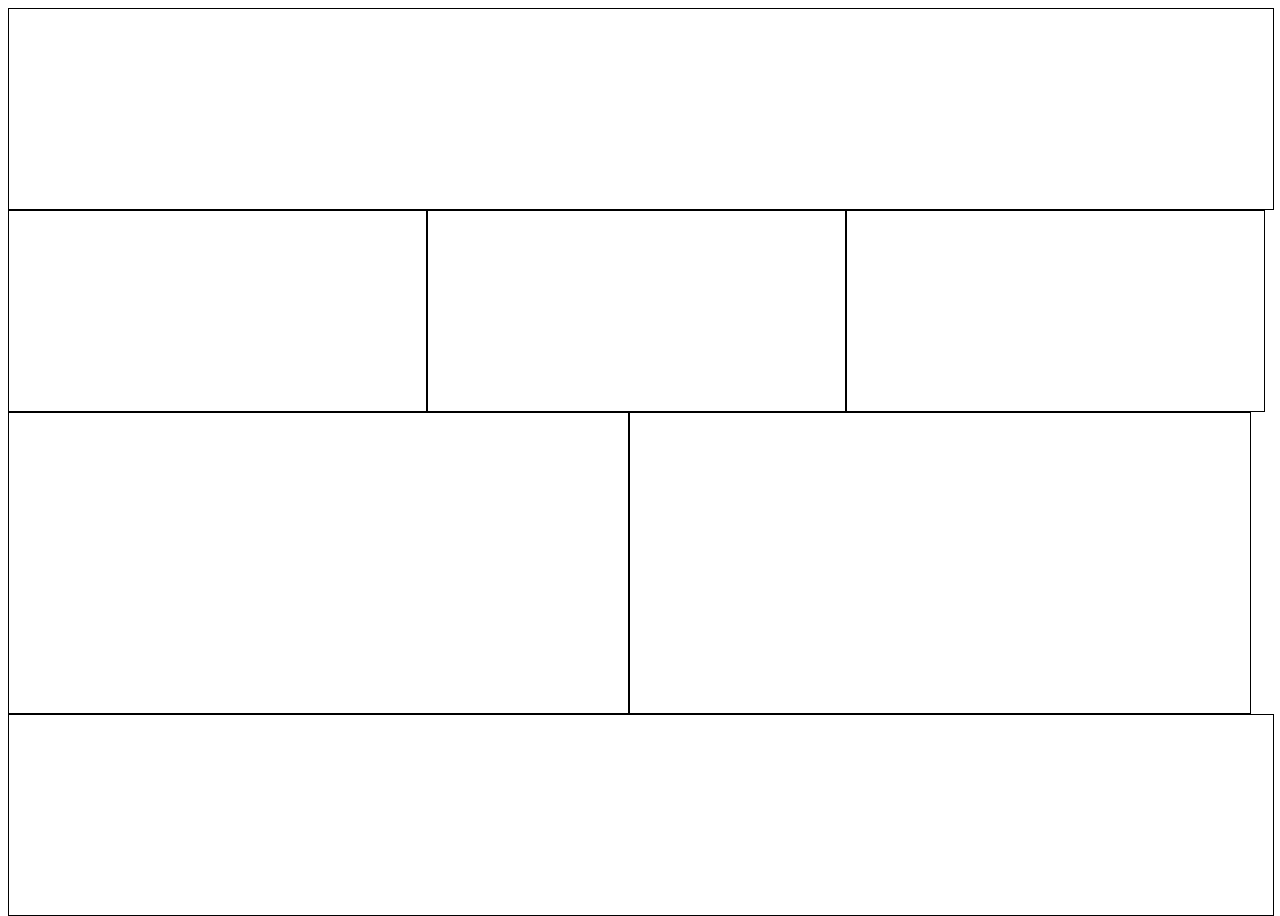
<file: layout1/index.html>
<!DOCTYPE html>
<html>
  <head>
    <meta charset="utf-8">
    <title></title>
    <link rel="stylesheet" href="style.css">
  </head>
  <body>
    <header>
    </header>
    <section>
      <section class="class1">

      </section>
      <section class="class2">

      </section>
      <section class="class3">

      </section>
      <section class="class4">

      </section>
      <section class="class5">

      </section>

      <footer>

      </footer>
    </section>


  </body>
</html>
</file>
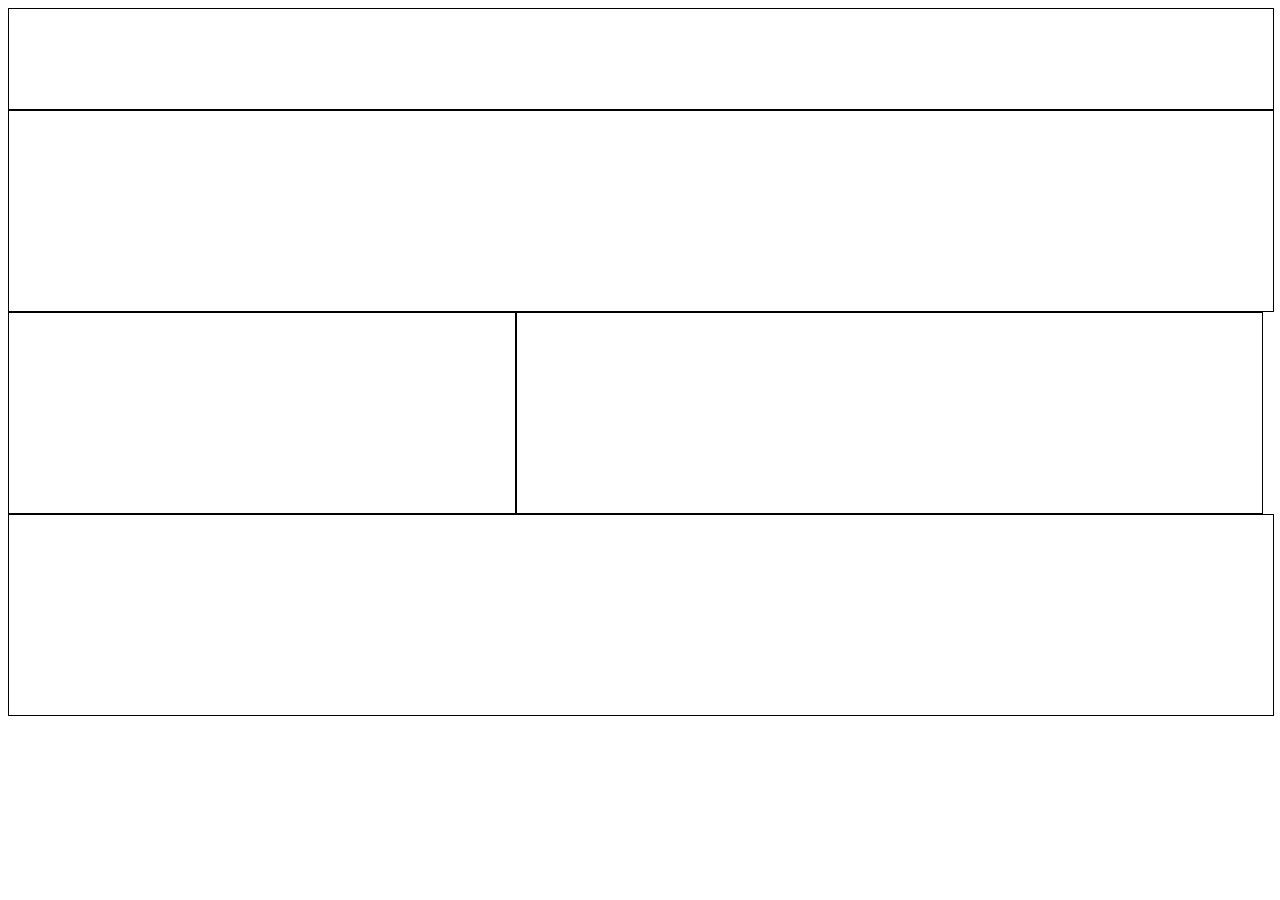
<file: layout2/index.html>
<!DOCTYPE html>
<html>
  <head>
    <meta charset="utf-8">
    <link rel="stylesheet" href="style.css">
    <title></title>
  </head>
  <body>
    <header>

    </header>
    <section>
      <section class="class1">

      </section>
      <section class="class2">

      </section>
      <section class ="class3">

      </section>

    </section>
    <footer>

    </footer>

  </body>
</html>
</file>
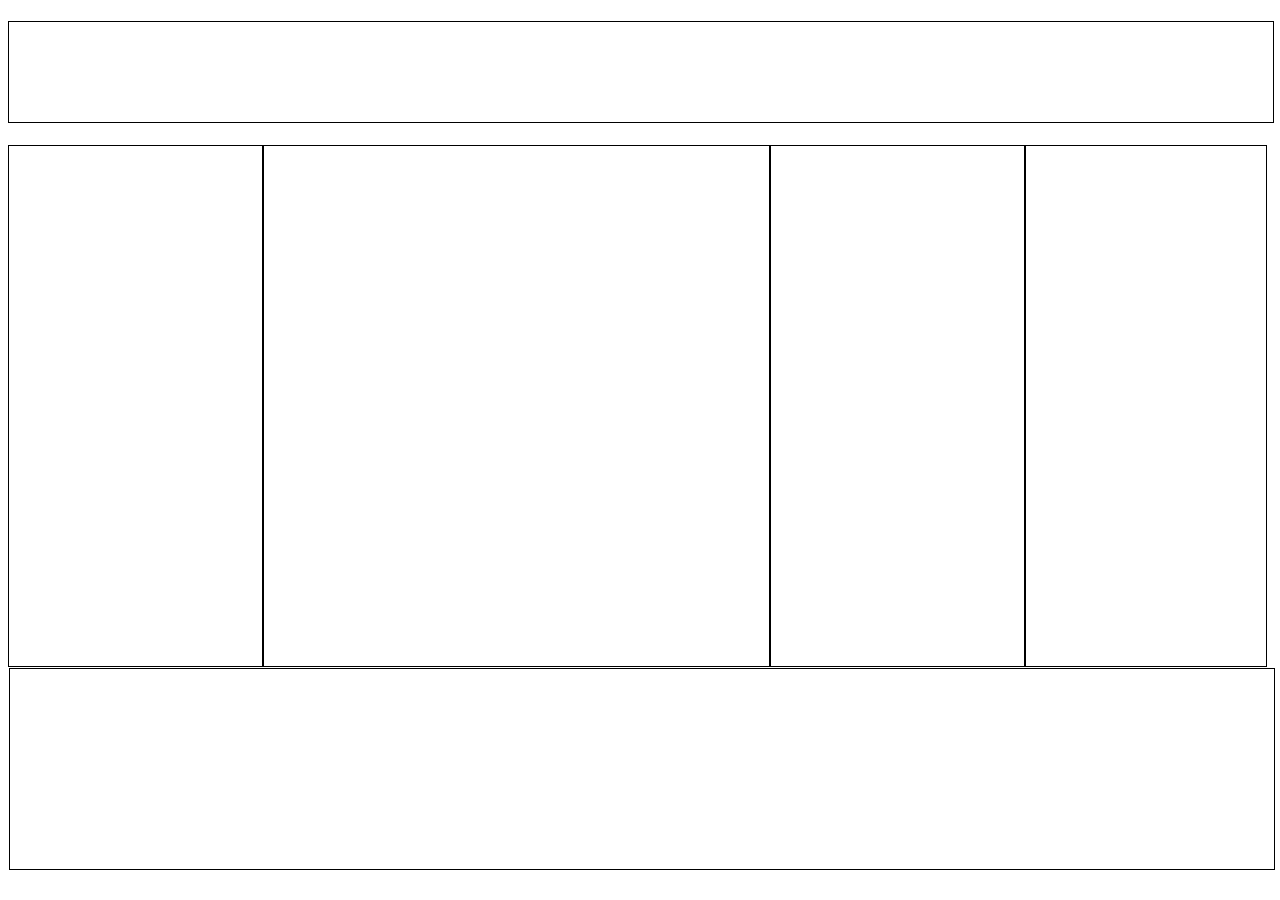
<file: layout3/layout3.html>
<!DOCTYPE html>
<!DOCTYPE html>
<html>
  <head>
    <meta charset="utf-8">
<link rel="stylesheet" href="style.css">
    <title></title>
  </head>
  <body>
    <header>
      <h1></h1>
    </header>
    <section>
      <section class="class1">
      </section>
      <section class="class2">
      </section>
      <section class="class3" >
      </section>
        <section class="class4">
      </section>

    </section>



<footer></footer>

  </body>
</html>
</file>
<file: layout1/style.css>
header {
  height: 200px;
  width: 100%;
  border: 1px solid black;
  float: left;

}

.class1{
  height: 200px;
  width: 33%;
  border: 1px solid black;
  float: left;
}

.class2{
  height: 200px;
  width: 33%;
  border: 1px solid black;
  float: left;


}
.class3{
  height: 200px;
  width: 33%;
  border: 1px solid black;
  float: left;

}
.class4{
  height: 300px;
  width: 49%;
  border: 1px solid black;
  float: left;
}
.class5{
  height: 300px;
  width: 49%;
  border: 1px solid black;
  float: left;
}


section footer {
  height: 200px;
  width: 100%;
  border: 1px solid black;
  float: left;

}
</file>
<file: layout2/style.css>
header{
  width: 100%;
  height: 100px;
  border: 1px solid black;
  margin:0;
  float: left;
}

.class1{
  height: 200px;
  width: 100%;
  border: 1px solid black;
  margin:0;
  float: left;

}
.class2{
  height: 200px;
  width: 40%;
  border: 1px solid black;
  margin:0;
  float: left;
}

.class3{
  height: 200px;
  width: 59%;
  border: 1px solid black;
  margin:0;
  float: left;
}

footer{
  height:200px;
  width: 100%;
  border: 1px solid black;
  margin:0;
  float: left;
}
</file>
<file: layout3/style.css>
header h1{
  height: 100px;
  width:100%;
  border:1px solid black;
  float:,left;

}
.class1{
  height: 520px;
  width: 20%;
  border:1px solid black;
  float:left;
  margin: 0px;

}
.class2{
  height:520px;
  width: 40%;
  border: 1px solid black;
  float:left;
  margin:0px;
}
.class3{
  height: 520px;
  width: 20%;
  border: 1px solid black;
  float: left;
  margin:0px;


}
.class4{
  height: 520px;
  width: 19%;
  border: 1px solid black;
  float: left;
  margin: 0px;
}

footer{
  height: 200px;
  width:100%;
  border: 1px solid black;
  float: left;
  margin: 1px
}
</file>
